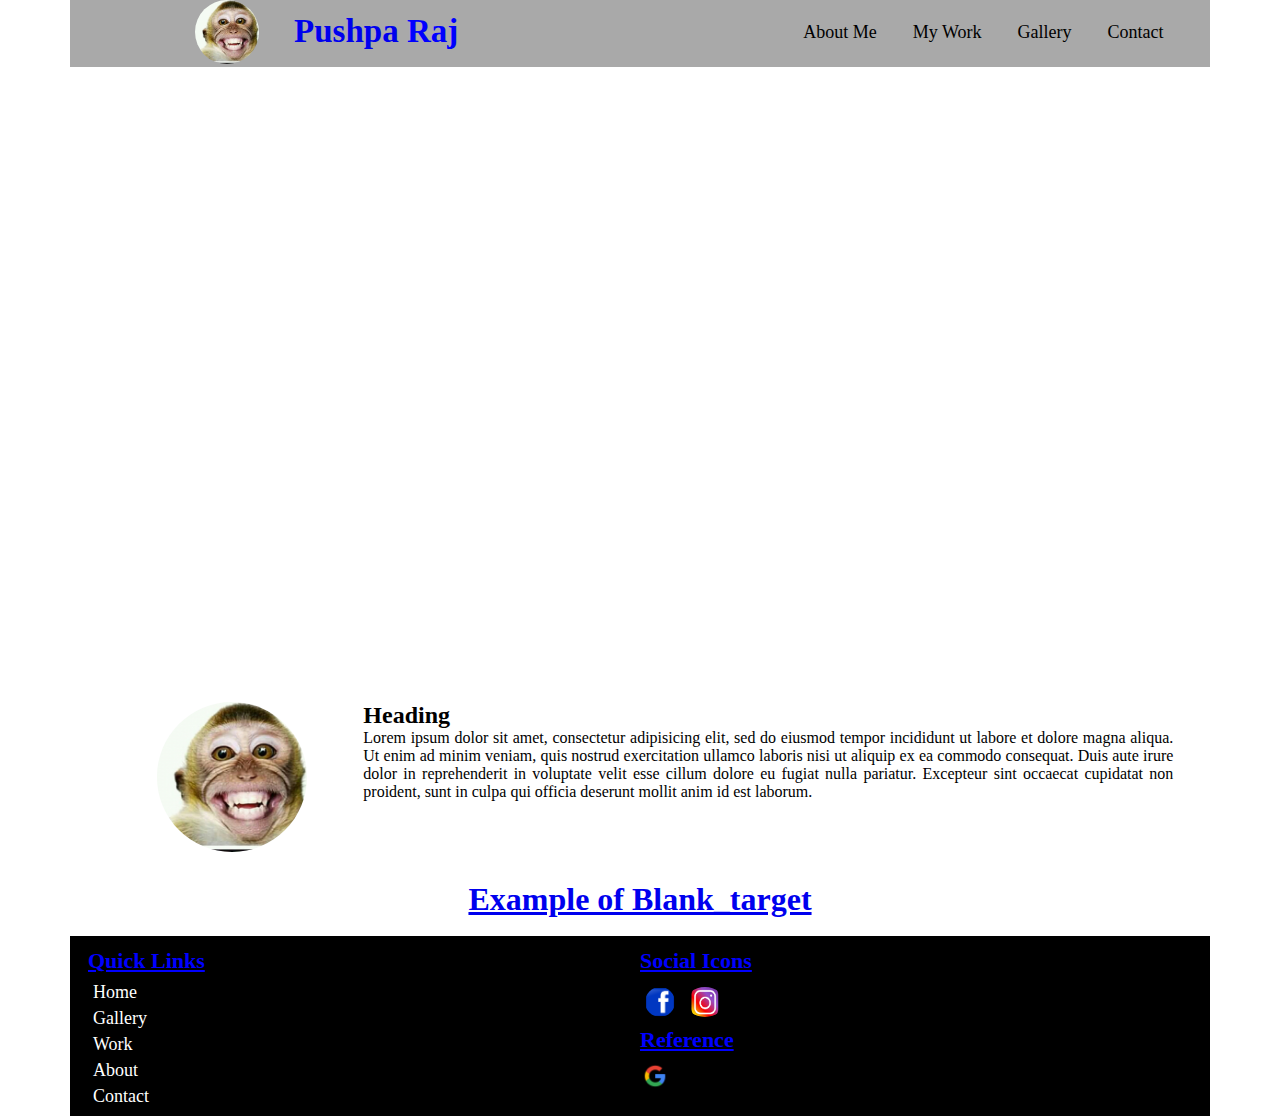
<file: index.html>
<!DOCTYPE html>
<html>
<head>
	<meta charset="utf-8">
	<meta name="viewport" content="width = device-width,initial-scale = 1">
	<title>Pushparaj</title>
	<link rel="stylesheet" type="text/css" href="style.css">
</head>
<body>
	
		<header>
			
					<div class="left-header">
						<a href="index.html">
							<img src="images/photo.jpg"></a>
							<a href="index.html"><h2>Pushpa <span>Raj</span></h2></a>
						
					</div>
					<div class="right-header">
						
							<ul>
								<li><a href="contact.html">Contact</a></li>
								<li><a href="gallery.html">Gallery</a></li>
								<li><a href="work.html">My Work</a></li>
								<li><a href="about.html">About Me</a></li>
							</ul>
						
					</div>
			
		</header>
		<div class="main">

    </div>
		<div class="container">
			<div class="work">
			<div class="profile">
				<img src="images/photo.jpg">
			</div>
			<div class="description">
				<h2>Heading</h2>
				<p>Lorem ipsum dolor sit amet, consectetur adipisicing elit, sed do eiusmod
				tempor incididunt ut labore et dolore magna aliqua. Ut enim ad minim veniam,
				quis nostrud exercitation ullamco laboris nisi ut aliquip ex ea commodo
				consequat. Duis aute irure dolor in reprehenderit in voluptate velit esse
				cillum dolore eu fugiat nulla pariatur. Excepteur sint occaecat cupidatat non
				proident, sunt in culpa qui officia deserunt mollit anim id est laborum.</p>
			</div>
		</div>
		<h1 style="text-align: center;"><a href="blank.html" target="_blank">Example of Blank_target</a></h1>
		<br>

		</div>

<footer>
	<div class="left-footer">
		<h3>Quick Links</h3>
		<ul>
			<li><a href="index.html">Home</a></li>
			<li><a href="gallery.html">Gallery</a></li>

			<li><a href="work.html">Work</a></li>
			<li><a href="about.html">About</a></li>

			<li><a href="contact.html">Contact</a></li>

		</ul>
	</div>
	<div class="right-footer">
		<h3>Social Icons</h3>
		<ul>
			<li><a href=""><img src="images/fb.png" class="img-1"></a></li>
			<li><a href=""><img src="images/insta.png" class="img-2"></a></li>
			<!-- <li><a href=""><img src="images/photo.jpg"></a></li> -->

			

		</ul>
		<h3>Reference</h3>
		<a href="https://www.w3schools.com/" target="_blank"><img src="images/google.png" class="img-1"></a>

</footer>

		
	

</body>
</html>
</file>
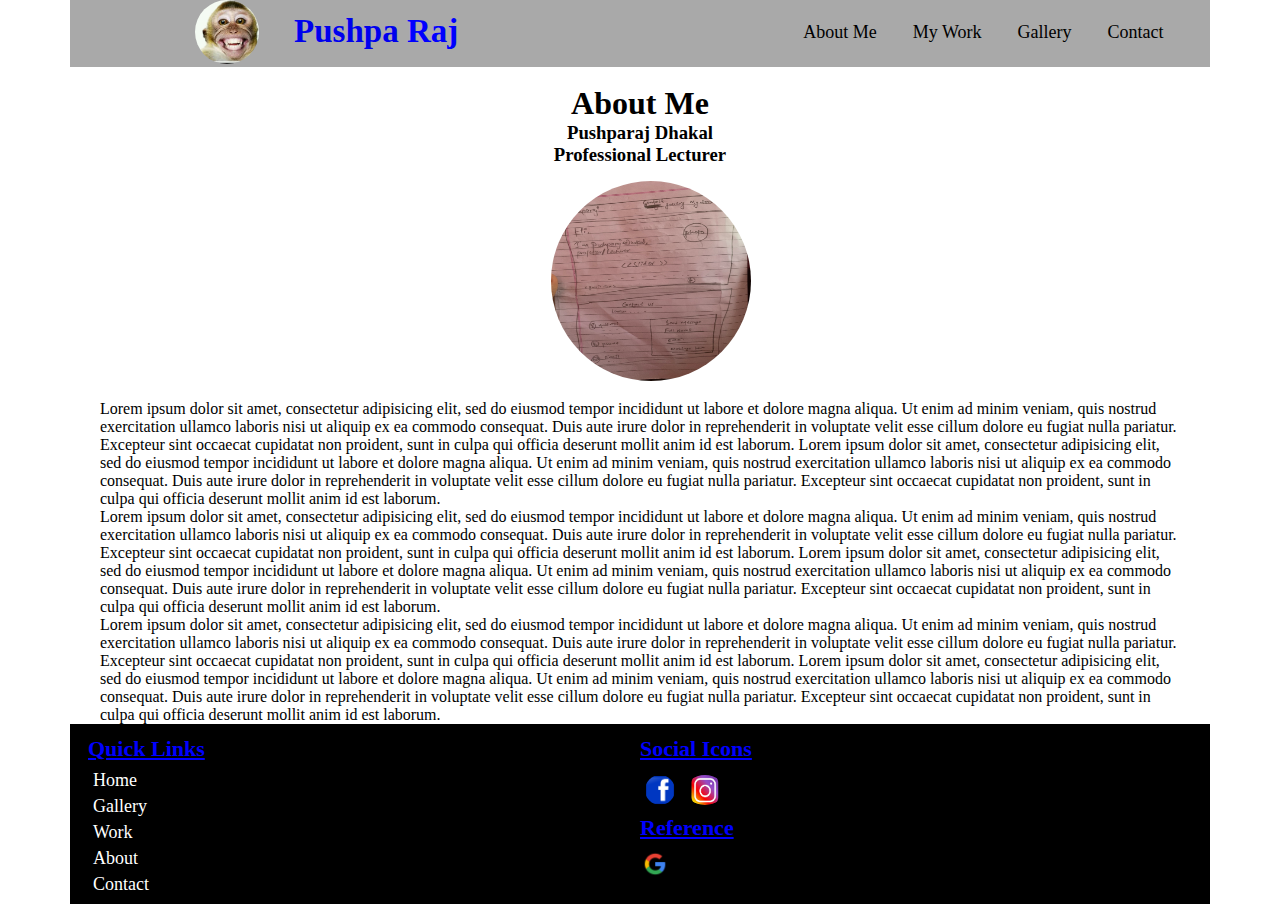
<file: about.html>
<!DOCTYPE html>
<html>
<head>
	<meta charset="utf-8">
	<meta name="viewport" content="width = device-width,initial-scale = 1">
	<title>About</title>
	<link rel="stylesheet" type="text/css" href="style.css">
</head>
<body>
	<header>
			
					<div class="left-header">
						<a href="index.html">
							<img src="images/photo.jpg" alt="logo"></a>
							<a href="index.html"><h2>Pushpa <span>Raj</span></h2></a>
						
					</div>
					<div class="right-header">
						
							<ul>
								<li><a href="contact.html">Contact</a></li>
								<li><a href="gallery.html">Gallery</a></li>
								<li><a href="work.html">My Work</a></li>
								<li><a href="about.html">About Me</a></li>
							</ul>
						
					</div>
			
		</header><br>
	<div class="container">
			<div class="bio">
				<div class="left"></div>
				<div class="center">
					<h1 style="text-align: center;">About Me</h1>
					<h3 style="text-align: center;">Pushparaj Dhakal</h3>
					<h3 style="text-align: center;">Professional Lecturer</h3>
			
					<div class="profile-pic">
							<img src="images/1.jpg" alt="Profile picture">
					</div>
			    </div>
			    <div class="right"></div>
			</div>
			<p>Lorem ipsum dolor sit amet, consectetur adipisicing elit, sed do eiusmod
			tempor incididunt ut labore et dolore magna aliqua. Ut enim ad minim veniam,
			quis nostrud exercitation ullamco laboris nisi ut aliquip ex ea commodo
			consequat. Duis aute irure dolor in reprehenderit in voluptate velit esse
			cillum dolore eu fugiat nulla pariatur. Excepteur sint occaecat cupidatat non
			proident, sunt in culpa qui officia deserunt mollit anim id est laborum.
		Lorem ipsum dolor sit amet, consectetur adipisicing elit, sed do eiusmod
			tempor incididunt ut labore et dolore magna aliqua. Ut enim ad minim veniam,
			quis nostrud exercitation ullamco laboris nisi ut aliquip ex ea commodo
			consequat. Duis aute irure dolor in reprehenderit in voluptate velit esse
			cillum dolore eu fugiat nulla pariatur. Excepteur sint occaecat cupidatat non
			proident, sunt in culpa qui officia deserunt mollit anim id est laborum.</p>
			<p>Lorem ipsum dolor sit amet, consectetur adipisicing elit, sed do eiusmod
			tempor incididunt ut labore et dolore magna aliqua. Ut enim ad minim veniam,
			quis nostrud exercitation ullamco laboris nisi ut aliquip ex ea commodo
			consequat. Duis aute irure dolor in reprehenderit in voluptate velit esse
			cillum dolore eu fugiat nulla pariatur. Excepteur sint occaecat cupidatat non
			proident, sunt in culpa qui officia deserunt mollit anim id est laborum.
		Lorem ipsum dolor sit amet, consectetur adipisicing elit, sed do eiusmod
			tempor incididunt ut labore et dolore magna aliqua. Ut enim ad minim veniam,
			quis nostrud exercitation ullamco laboris nisi ut aliquip ex ea commodo
			consequat. Duis aute irure dolor in reprehenderit in voluptate velit esse
			cillum dolore eu fugiat nulla pariatur. Excepteur sint occaecat cupidatat non
			proident, sunt in culpa qui officia deserunt mollit anim id est laborum.</p><p>Lorem ipsum dolor sit amet, consectetur adipisicing elit, sed do eiusmod
			tempor incididunt ut labore et dolore magna aliqua. Ut enim ad minim veniam,
			quis nostrud exercitation ullamco laboris nisi ut aliquip ex ea commodo
			consequat. Duis aute irure dolor in reprehenderit in voluptate velit esse
			cillum dolore eu fugiat nulla pariatur. Excepteur sint occaecat cupidatat non
			proident, sunt in culpa qui officia deserunt mollit anim id est laborum.
		Lorem ipsum dolor sit amet, consectetur adipisicing elit, sed do eiusmod
			tempor incididunt ut labore et dolore magna aliqua. Ut enim ad minim veniam,
			quis nostrud exercitation ullamco laboris nisi ut aliquip ex ea commodo
			consequat. Duis aute irure dolor in reprehenderit in voluptate velit esse
			cillum dolore eu fugiat nulla pariatur. Excepteur sint occaecat cupidatat non
			proident, sunt in culpa qui officia deserunt mollit anim id est laborum.</p>
	</div>
	<footer>
	<div class="left-footer">
		<h3>Quick Links</h3>
		<ul>
			<li><a href="index.html">Home</a></li>
			<li><a href="gallery.html">Gallery</a></li>

			<li><a href="work.html">Work</a></li>
			<li><a href="about.html">About</a></li>

			<li><a href="contact.html">Contact</a></li>

		</ul>
	</div>
	<div class="right-footer">
		<h3>Social Icons</h3>
		<ul>
			<li><a href=""><img src="images/fb.png" class="img-1"></a></li>
			<li><a href=""><img src="images/insta.png" class="img-2"></a></li>
			<!-- <li><a href=""><img src="images/photo.jpg"></a></li> -->

			

		</ul>
		<h3>Reference</h3>
		<a href="https://www.w3schools.com/" target="_blank"><img src="images/google.png" class="img-1"></a>
	</div>

</footer>

</body>
</html>
</file>
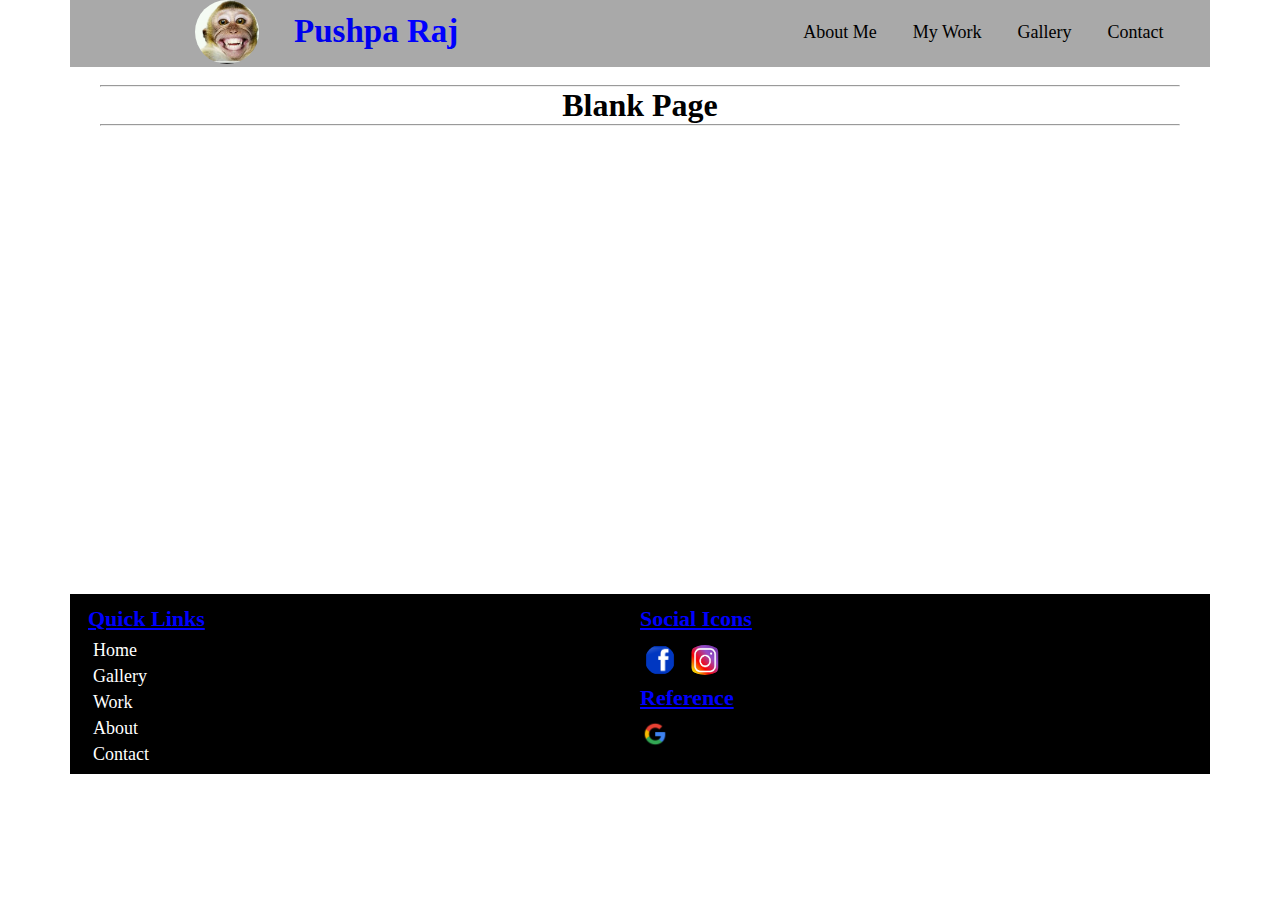
<file: blank.html>
<!DOCTYPE html>
<html>
<head>
	
	<meta charset="utf-8">
	<meta name="viewport" content="width = device-width,initial-scale = 1">
	<title>Blank target</title>
	<link rel="stylesheet" type="text/css" href="style.css">
</head>
<body>
	<header>
			
					<div class="left-header">
						<a href="index.html">
							<img src="images/photo.jpg"></a>
							<a href="index.html"><h2>Pushpa <span>Raj</span></h2></a>
						
					</div>
					<div class="right-header">
						
							<ul>
								<li><a href="contact.html">Contact</a></li>
								<li><a href="gallery.html">Gallery</a></li>
								<li><a href="work.html">My Work</a></li>
								<li><a href="about.html">About Me</a></li>
							</ul>
						
					</div>
			
		</header>


		<div class="container"><br>
			<hr>
			<h1 style="text-align: center;">Blank Page</h1>
			<hr><br>
		</div>
		<div style="height: 50vh"></div>


		<footer>
	<div class="left-footer">
		<h3>Quick Links</h3>
		<ul>
			<li><a href="index.html">Home</a></li>
			<li><a href="gallery.html">Gallery</a></li>

			<li><a href="work.html">Work</a></li>
			<li><a href="about.html">About</a></li>

			<li><a href="contact.html">Contact</a></li>

		</ul>
	</div>
	<div class="right-footer">
		<h3>Social Icons</h3>
		<ul>
			<li><a href=""><img src="images/fb.png" class="img-1"></a></li>
			<li><a href=""><img src="images/insta.png" class="img-2"></a></li>
			<!-- <li><a href=""><img src="images/photo.jpg"></a></li> -->

			

		</ul>
		<h3>Reference</h3>
		<a href="https://www.w3schools.com/" target="_blank"><img src="images/google.png" class="img-1"></a>

</footer>
	
</body>
</html>
</file>
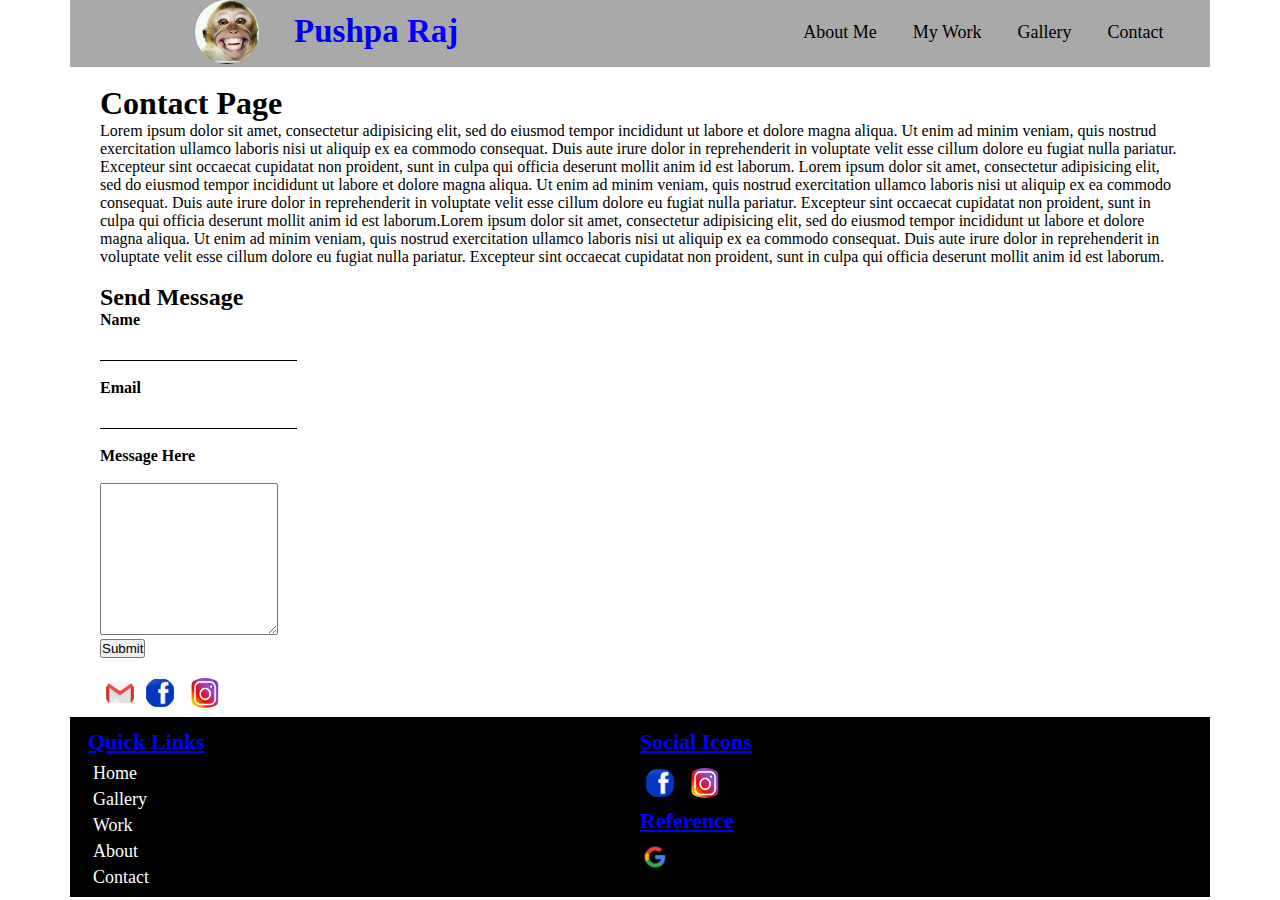
<file: contact.html>
<!DOCTYPE html>
<html>
<head>
	<meta charset="utf-8">
	<meta name="viewport" content="width = device-width,initial-scale = 1">
	<title>Contact</title>
	<link rel="stylesheet" type="text/css" href="style.css">
</head>
<body>
	<header>
			
					<div class="left-header">
						<a href="index.html">
							<img src="images/photo.jpg"></a>
							<a href="index.html"><h2>Pushpa <span>Raj</span></h2></a>
						
					</div>
					<div class="right-header">
						
							<ul>
								<li><a href="contact.html">Contact</a></li>
								<li><a href="gallery.html">Gallery</a></li>
								<li><a href="work.html">My Work</a></li>
								<li><a href="about.html">About Me</a></li>
							</ul>
						
					</div>
			
		</header><br>
	<div class="container">
		<h1>Contact Page</h1>
		<p>Lorem ipsum dolor sit amet, consectetur adipisicing elit, sed do eiusmod
		tempor incididunt ut labore et dolore magna aliqua. Ut enim ad minim veniam,
		quis nostrud exercitation ullamco laboris nisi ut aliquip ex ea commodo
		consequat. Duis aute irure dolor in reprehenderit in voluptate velit esse
		cillum dolore eu fugiat nulla pariatur. Excepteur sint occaecat cupidatat non
		proident, sunt in culpa qui officia deserunt mollit anim id est laborum.
	Lorem ipsum dolor sit amet, consectetur adipisicing elit, sed do eiusmod
		tempor incididunt ut labore et dolore magna aliqua. Ut enim ad minim veniam,
		quis nostrud exercitation ullamco laboris nisi ut aliquip ex ea commodo
		consequat. Duis aute irure dolor in reprehenderit in voluptate velit esse
		cillum dolore eu fugiat nulla pariatur. Excepteur sint occaecat cupidatat non
		proident, sunt in culpa qui officia deserunt mollit anim id est laborum.Lorem ipsum dolor sit amet, consectetur adipisicing elit, sed do eiusmod
		tempor incididunt ut labore et dolore magna aliqua. Ut enim ad minim veniam,
		quis nostrud exercitation ullamco laboris nisi ut aliquip ex ea commodo
		consequat. Duis aute irure dolor in reprehenderit in voluptate velit esse
		cillum dolore eu fugiat nulla pariatur. Excepteur sint occaecat cupidatat non
		proident, sunt in culpa qui officia deserunt mollit anim id est laborum.</p>
		<br>
		<form name="myForm" id="form" onsubmit="return validation();">
			<h2>Send Message</h2>

			<label><h4>Name</h4></label>
			<input type="text" name="name" class="form-control"><br><br>
			<div id="errorName"></div>


			<label><h4>Email</h4></label>
			<input type="email" name="email" class="form-control"><br><br>
			<p id="errorEmail"></p>


			<label><h4>Message Here</h4></label><br>
			<textarea cols="20" rows="10"  name="message"></textarea>
			<p id="errorMessage"></p>

			<button name="Submit" id="btn" value="Submit"  >Submit</button>
		</form>

		<div class="contact-media">
			<ul>
			   <li><a href="mailto:amritpantoo7@gmail.com" ><img src="images/mail.png" class="img-1"></a></li>
			   <li><a href=""><img src="images/fb.png" class="img-1"></a></li>
			   <li><a href=""><img src="images/insta.png" class="img-2"></a></li>

		    </ul>
		</div>

	</div>
	<footer>
	<div class="left-footer">
		<h3>Quick Links</h3>
		<ul>
			<li><a href="index.html">Home</a></li>
			<li><a href="gallery.html">Gallery</a></li>

			<li><a href="work.html">Work</a></li>
			<li><a href="about.html">About</a></li>

			<li><a href="contact.html">Contact</a></li>

		</ul>
	</div>
	<div class="right-footer">
		<h3>Social Icons</h3>
		<ul>
			<li><a href=""><img src="images/fb.png" class="img-1"></a></li>
			<li><a href=""><img src="images/insta.png" class="img-2"></a></li>
			<!-- <li><a href=""><img src="images/photo.jpg"></a></li> -->

			

		</ul>
		<h3>Reference</h3>
		<a href="https://www.w3schools.com/" target="_blank"><img src="images/google.png" class="img-1"></a>

</footer>
	<script>
	
		function validation(){
			
			var name = document.forms['myForm']['name'].value;
			var email = document.forms['myForm']['email'].value;
			var message = document.forms['myForm']['message'].value;


			if (name.length < 1) {
				document.getElementById('errorName').innerText = "Name is required.";
				document.getElementById('errorName').style.color = "red";
				return false;
			}else{
				document.getElementById('errorName').innerText = "";
			}

			if (email.length < 1) {
				document.getElementById('errorEmail').innerHTML = "Email is required.";
				document.getElementById('errorEmail').style.color = "red";
				return false;
			}
			else{
				document.getElementById('errorEmail').innerText = "";
			}

			if (message.length < 1) {
				document.getElementById('errorMessage').innerHTML = "Message is required.";
				document.getElementById('errorMessage').style.color = "red";
				return false;
			}
			else{
				document.getElementById('errorMessage').innerText = "";
			}

		}

	</script>

</body>
</html>
</file>
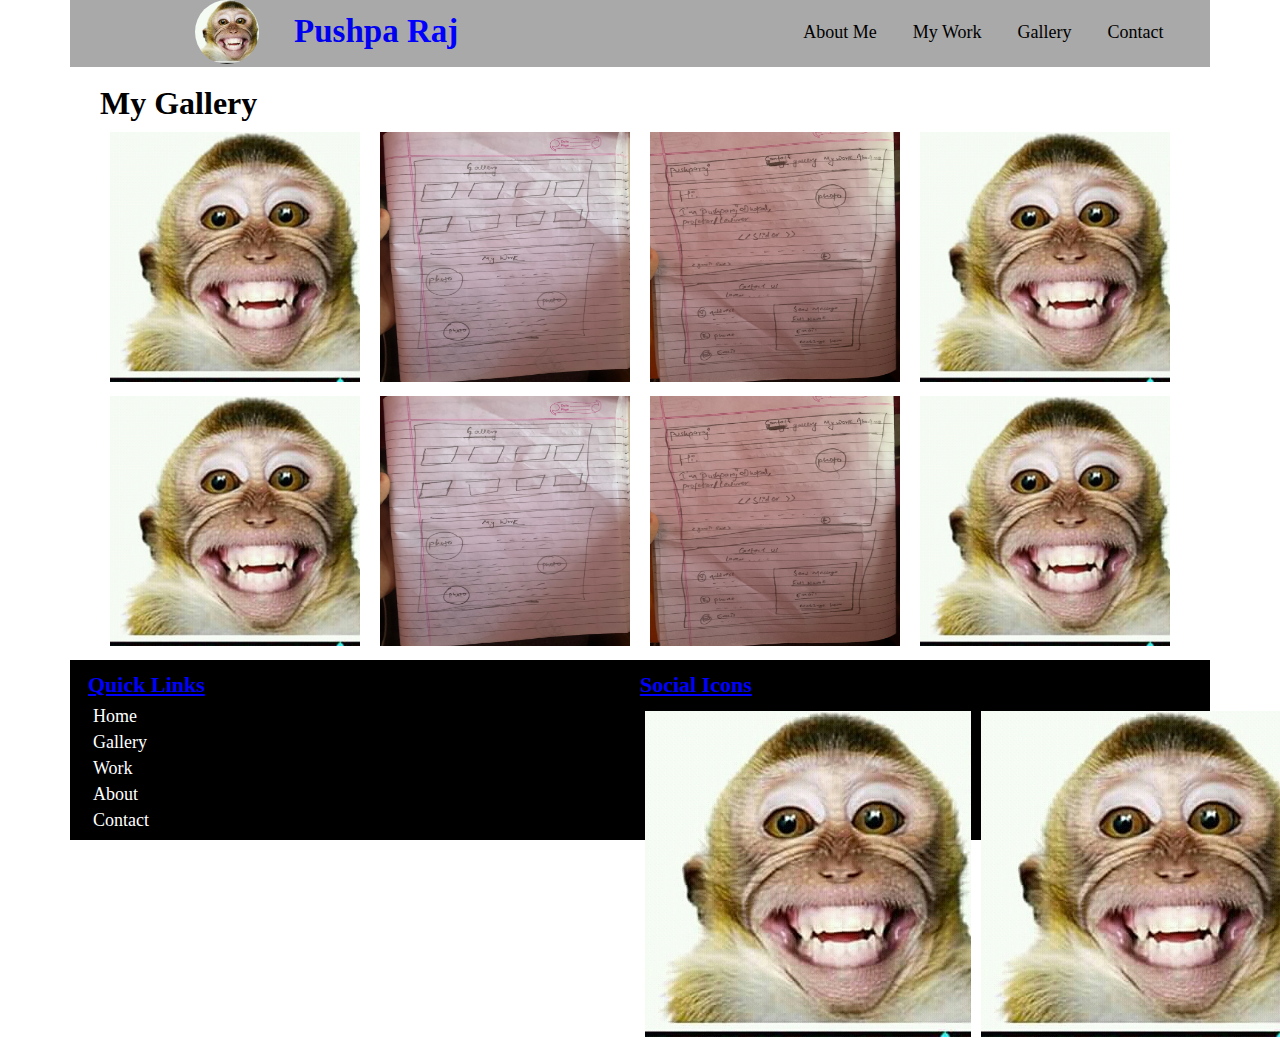
<file: gallery.html>
<!DOCTYPE html>
<html>
<head>
	<meta charset="utf-8">
	<meta name="viewport" content="width = device-width,initial-scale = 1">
	<title>Gallery</title>
	<link rel="stylesheet" type="text/css" href="style.css">
</head>
<body>
	<header>
			
					<div class="left-header">
						<a href="index.html">
							<img src="images/photo.jpg"></a>
							<a href="index.html"><h2>Pushpa <span>Raj</span></h2></a>
						
					</div>
					<div class="right-header">
						
							<ul>
								<li><a href="contact.html">Contact</a></li>
								<li><a href="gallery.html">Gallery</a></li>
								<li><a href="work.html">My Work</a></li>
								<li><a href="about.html">About Me</a></li>
							</ul>
						
					</div>
			
		</header><br>
	<div class="container">
		<h1>My Gallery</h1>
		<div class="gallery">
			<div class="col-md-3">
				<a href="images/photo.jpg"><img src="images/photo.jpg"></a>
			</div>
			<div class="col-md-3">
				<a href="images/2.jpg"><img src="images/2.jpg"></a>
			</div>
			<div class="col-md-3">
				<a href="images/1.jpg"><img src="images/1.jpg"></a>
			</div>
			<div class="col-md-3">
				<a href="images/photo.jpg"><img src="images/photo.jpg"></a>
			</div>

		</div>
		<div class="gallery">
			<div class="col-md-3">
				<a href="images/photo.jpg"><img src="images/photo.jpg"></a>
			</div>
			<div class="col-md-3">
				<a href="images/2.jpg"><img src="images/2.jpg"></a>
			</div>
			<div class="col-md-3">
				<a href="images/1.jpg"><img src="images/1.jpg"></a>
			</div>
			<div class="col-md-3">
				<a href="images/photo.jpg"><img src="images/photo.jpg"></a>
			</div>

		</div>
	</div>
<footer>
	<div class="left-footer">
		<h3>Quick Links</h3>
		<ul>
			<li><a href="index.html">Home</a></li>
			<li><a href="gallery.html">Gallery</a></li>

			<li><a href="work.html">Work</a></li>
			<li><a href="about.html">About</a></li>

			<li><a href="contact.html">Contact</a></li>

		</ul>
	</div>
	<div class="right-footer">
		<h3>Social Icons</h3>
		<ul>
			<li><a href=""><img src="images/photo.jpg"></a></li>
			<li><a href=""><img src="images/photo.jpg"></a></li>
			<li><a href=""><img src="images/photo.jpg"></a></li>

			

		</ul>
	</div>

</footer>
</body>
</html>
</file>
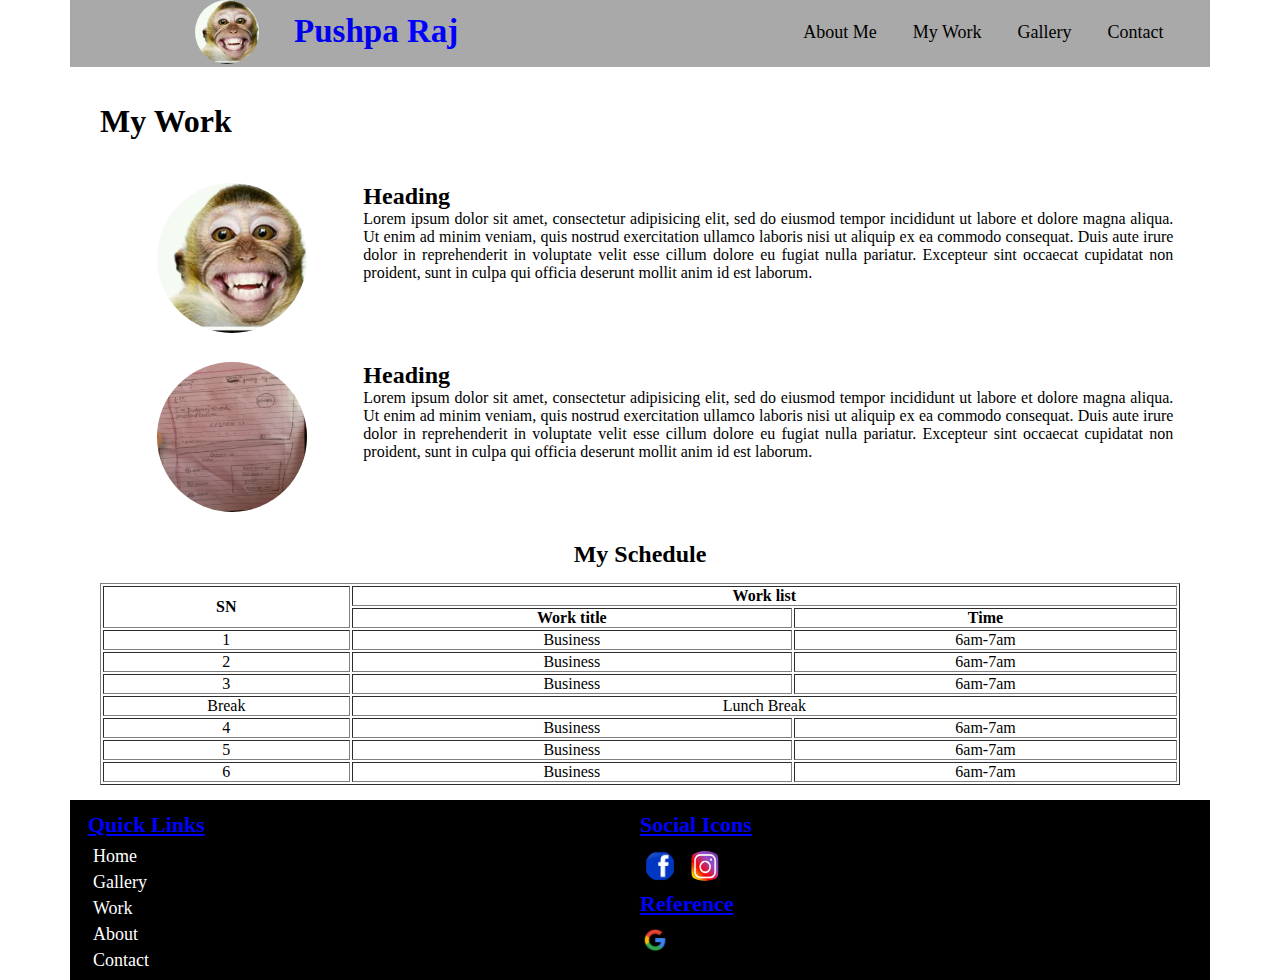
<file: work.html>
<!DOCTYPE html>
<html>
<head>
	<meta charset="utf-8">
	<meta name="viewport" content="width = device-width,initial-scale = 1">
	<title>Work</title>
	<link rel="stylesheet" type="text/css" href="style.css">


</head>
<body>
	<header>
			
					<div class="left-header">
						<a href="index.html">
							<img src="images/photo.jpg"></a>
							<a href="index.html"><h2>Pushpa <span>Raj</span></h2></a>
						
					</div>
					<div class="right-header">
						
							<ul>
								<li><a href="contact.html">Contact</a></li>
								<li><a href="gallery.html">Gallery</a></li>
								<li><a href="work.html">My Work</a></li>
								<li><a href="about.html">About Me</a></li>
							</ul>
						
					</div>
			
		</header><br><br>
	<div class="container">
		<h1>My Work</h1>
		<br>
		<div class="work">
			<div class="profile">
				<img src="images/photo.jpg">
			</div>
			<div class="description">
				<h2>Heading</h2>
				<p>Lorem ipsum dolor sit amet, consectetur adipisicing elit, sed do eiusmod
				tempor incididunt ut labore et dolore magna aliqua. Ut enim ad minim veniam,
				quis nostrud exercitation ullamco laboris nisi ut aliquip ex ea commodo
				consequat. Duis aute irure dolor in reprehenderit in voluptate velit esse
				cillum dolore eu fugiat nulla pariatur. Excepteur sint occaecat cupidatat non
				proident, sunt in culpa qui officia deserunt mollit anim id est laborum.</p>
			</div>
		</div>
		
		<div class="work">
			<div class="profile">
				<img src="images/1.jpg">
			</div>
			<div class="description">
				<h2>Heading</h2>
				<p>Lorem ipsum dolor sit amet, consectetur adipisicing elit, sed do eiusmod
				tempor incididunt ut labore et dolore magna aliqua. Ut enim ad minim veniam,
				quis nostrud exercitation ullamco laboris nisi ut aliquip ex ea commodo
				consequat. Duis aute irure dolor in reprehenderit in voluptate velit esse
				cillum dolore eu fugiat nulla pariatur. Excepteur sint occaecat cupidatat non
				proident, sunt in culpa qui officia deserunt mollit anim id est laborum.</p>
			</div>
		</div>

		<h2 style="text-align: center;">My Schedule</h2>
		<table width="100%" border="1" cellspacing="2px" >
			<thead>
				<tr>

					<th rowspan="2">SN</th>
					<th colspan="2">Work list</th>

				</tr>
				<tr>
					<th>Work title</th>
					<th>Time</th>
				</tr>
			</thead>
			<tbody>
				<tr >
					<td>1</td>
					<td>Business</td>
					<td>6am-7am</td>
				</tr>
				<tr>
					<td>2</td>
					<td>Business</td>
					<td>6am-7am</td>
				</tr>
				<tr>
					<td>3</td>
					<td>Business</td>
					<td>6am-7am</td>
				</tr>
				<tr>
					<td>Break</td>
					<td colspan="2">Lunch Break</td>
				</tr>
				<tr>
					<td>4</td>
					<td>Business</td>
					<td>6am-7am</td>
				</tr>
				<tr>
					<td>5</td>
					<td>Business</td>
					<td>6am-7am</td>
				</tr>
				<tr>
					<td>6</td>
					<td>Business</td>
					<td>6am-7am</td>
				</tr>
			</tbody>
		</table>
	</div>




<footer>
	<div class="left-footer">
		<h3>Quick Links</h3>
		<ul>
			<li><a href="index.html">Home</a></li>
			<li><a href="gallery.html">Gallery</a></li>

			<li><a href="work.html">Work</a></li>
			<li><a href="about.html">About</a></li>

			<li><a href="contact.html">Contact</a></li>

		</ul>
	</div>
	<div class="right-footer">
		<h3>Social Icons</h3>
		<ul>
			<li><a href=""><img src="images/fb.png" class="img-1"></a></li>
			<li><a href=""><img src="images/insta.png" class="img-2"></a></li>
			<!-- <li><a href=""><img src="images/photo.jpg"></a></li> -->

			

		</ul>
		<h3>Reference</h3>
		<a href="https://www.w3schools.com/" target="_blank"><img src="images/google.png" class="img-1"></a>

</footer>



	
</body>
</html>
</file>
<file: style.css>
*{
	margin:0;
	padding: 0;
	box-sizing: border-box;
	max-width: 1140px;
	margin:auto;
	margin-top: 0px;
}
form input{
	padding: 8px 10px;
}
/*header*/
header span{
	color: blue;

}
.left-header a{
	text-decoration: none;
}
header{
	display: flex;
	height: 67px;
	background: darkgray;
}
@media(max-width: 767px){
	header{
		display: block;
	}
}
.left-header{
	width: 40%;
	display: flex;
}
.left-header h2{
	font-size: 33px;
	margin-top: 13px;
	margin-left: -157px;
}
@media(max-width: 768px){
	.left-header h2{
		margin-left: -59px;
	}
}
@media(max-width: 767px){
	.left-header{
	width: 100%;
	/*display: flex;*/
}
	.left-header h2{
	font-size: 30px;
	margin-top: 16px;
	margin-left: 10px;
}

}
.left-header img{
	width: 64px;
	height: 64px;
	border-radius: 50%;
}
.right-header{
	width: 50%;

}
@media(max-width: 768px){
	.right-header{
	width: 55%;

}
}

.right-header ul li{
	float: right;
	margin:6px;
	margin-top: 0;
	display: flex;
	line-height: 50px;
	list-style-type: none;
	/*border-bottom: 3px solid green;*/
	/*background: #000;*/
	padding: 7px 12px;

}

@media(max-width: 424px){
	.right-header ul li{
		padding: 3px 7px;
	}
}
@media(max-width: 374px){
	.right-header ul li{
		padding: 1px 0px;
	}
}
.right-header ul li a{
	color: #000;
	font-size: 18px;
	text-decoration: none;
	text-align: center;
}
.right-header ul li:hover{
	background: #fff;
}

@media(max-width: 767px){
	.right-header{
		/*margin-bottom: 10px;*/
		background: lightgreen;
		height: 60px;
	width: 100%;

}
.right-header ul li{
	float: left;
	margin:10px;
	display: flex;
	line-height: 33px;
	list-style-type: none;
}
.right-header ul li a{
	color: #000;
	font-size: 17px;
	text-decoration: none;
	text-align: center;
}
}
@media(max-width: 767px){
	header{
		margin-bottom: 45px;
	}
}




/*header*/
.container{
	margin-left: 30px;
	margin-right: 30px;
}
.form-control{
	border:none;
	/*border-radius: 5px;*/
	border-bottom: 1px solid #000;
}
.contact-media{
	margin-top: 15px;
	
}
.contact-media ul{
	margin-top: 15px;
	width: 100%;
	display: flex;
}
.contact-media li{

	margin:5px;
	list-style-type: none;
}
.contact-media li a{
	text-decoration: none;
	text-align: center;
}
.gallery{
	margin:10px;
	width: 100%;
	display: flex;
}
@media(max-width: 767px){
	.gallery{
		display: block;
	}
}

.col-md-3{
	width: 25%;

}
.col-md-3 img{
	height: 250px;
	width: 250px;
}
@media(max-width: 1024px){
	.col-md-3 img{
		height: 270px;
		width: 223px;
}
}
@media(max-width: 768px){
	.col-md-3 img{
		height: 150px;
		width: 150px;
}
}
@media(max-width: 767px){
	.col-md-3 img{
		height: 400px;
		width: 355px;
}
}
@media(max-width: 425px){
	.col-md-3 img{
		height: 300px;
		width: 300px;
}
}
@media(max-width: 320px){
	.col-md-3 img{
		height: 300px;
		width: 250px;
}
}
.work{
	width: 100%;
	display: flex;
	margin:25px;
	margin-right: 0px;
}
@media(max-width: 767px){
	.work{

		margin:0;
		margin-bottom: 14px;
		display: block;
	}
}
@media(max-width: 767px){
	.profile{
	margin-bottom: 15px;
}
}
.profile img{
	width: 150px;
	height: 150px;
	border-radius: 50%;
}
.profile-pic img{
	width: 200px;
	height: 200px;
	border-radius: 50%;
}
@media(max-width: 767px){
	.profile img{
		height: 160px;
		width: 163px;
}
}
.profile-pic{
	margin:15px;
}
.profile-pic img{
	margin-left: 76px;
}
.description{
	/*padding-right: 10px;*/
	text-align: justify;
	margin-left: 25px;
	width: 75%;
}
@media(max-width: 767px){
	.description{
		width: 100%;
		margin-left: 0px;
		/*margin-right: 15px;*/
	}
}
.bio{
	width: 100%;
	display: flex;
}

.center,.left,.right{
	width: 33.33%;
}
@media(max-width: 768px){
	.bio{
		display:block;
	}
	.center,.left,.right{
	width: 100%;
}
}
@media(max-width: 1024px){
	.profile-pic img{
	margin-left: 50px;
}
}
@media(max-width: 768px){
	.profile-pic img{
	margin-left: 249px;
}
}
@media(max-width: 767px){
	.profile-pic img{
	margin-left: 74px;
}
}
@media(max-width: 424px){
	.profile-pic img{
	margin-left: 45px;
}
}
@media(max-width: 323px){
	.profile-pic img{
	margin-left: 24px;
}
}

/*slider*/
.main {
        height: 65vh;
        width: 90%;
        margin: auto;
        margin-top: 25px;
        animation: sliderX 10s infinite;

    }

    @keyframes sliderX {
        0% {
            background: url("images/1.jpg");
        }
        10% {
            background: url("images/photo.jpg");
        }

        25% {
            background: url("images/2.jpg");
        }

        26% {
            background: url("images/3.jpg");
        }

        50% {
            background: url("images/1.jpg");
        }

        51% {
            background: url("images/photo.jpg");
        }

        100% {
            background: url("images/2.jpg");
        }

    }
    @media(max-width: 767px){
    	.main{
    		height: 50vh;
        width: 100%;
        margin-top: 63px;
        margin-bottom: 10px;
    	}
    }
/*slider*/


/*footer*/
footer{

	height: 180px;
	background: #000;
	width: 100%;
	display: flex;
	padding: 12px 18px;
}
footer h3{
	font-size: 22px;
	margin-bottom: 8px;
	text-decoration: underline;
	color: blue;
}
.left-footer,.right-footer{
	width: 50%;
	
}
.left-footer ul{
	display:block;
}
.right-footer ul{
	display: flex;
	/*float: right;*/
}
.left-footer ul li{
	list-style-type: none;
	margin:5px;
}
.right-footer ul li{
	list-style-type: none;
	margin:5px;
	
}
.right-footer ul li a{
	color: #fff;
	font-size: 18px;
	text-align: center;
	text-decoration: none;
}
.left-footer ul li a{
	color: #fff;
	font-size: 18px;
	text-align: center;
	text-decoration: none;
}

.img-1{
	width: 30px;
	height: 30px;
	border-radius: 50%;
}
.img-2{
	width: 40px;
	height: 30px;
	border-radius: 50%;
}


/*footer*/

table{
	margin-bottom: 15px;
	margin-top: 15px;
}
table td{
	text-align: center;

}
</file>
